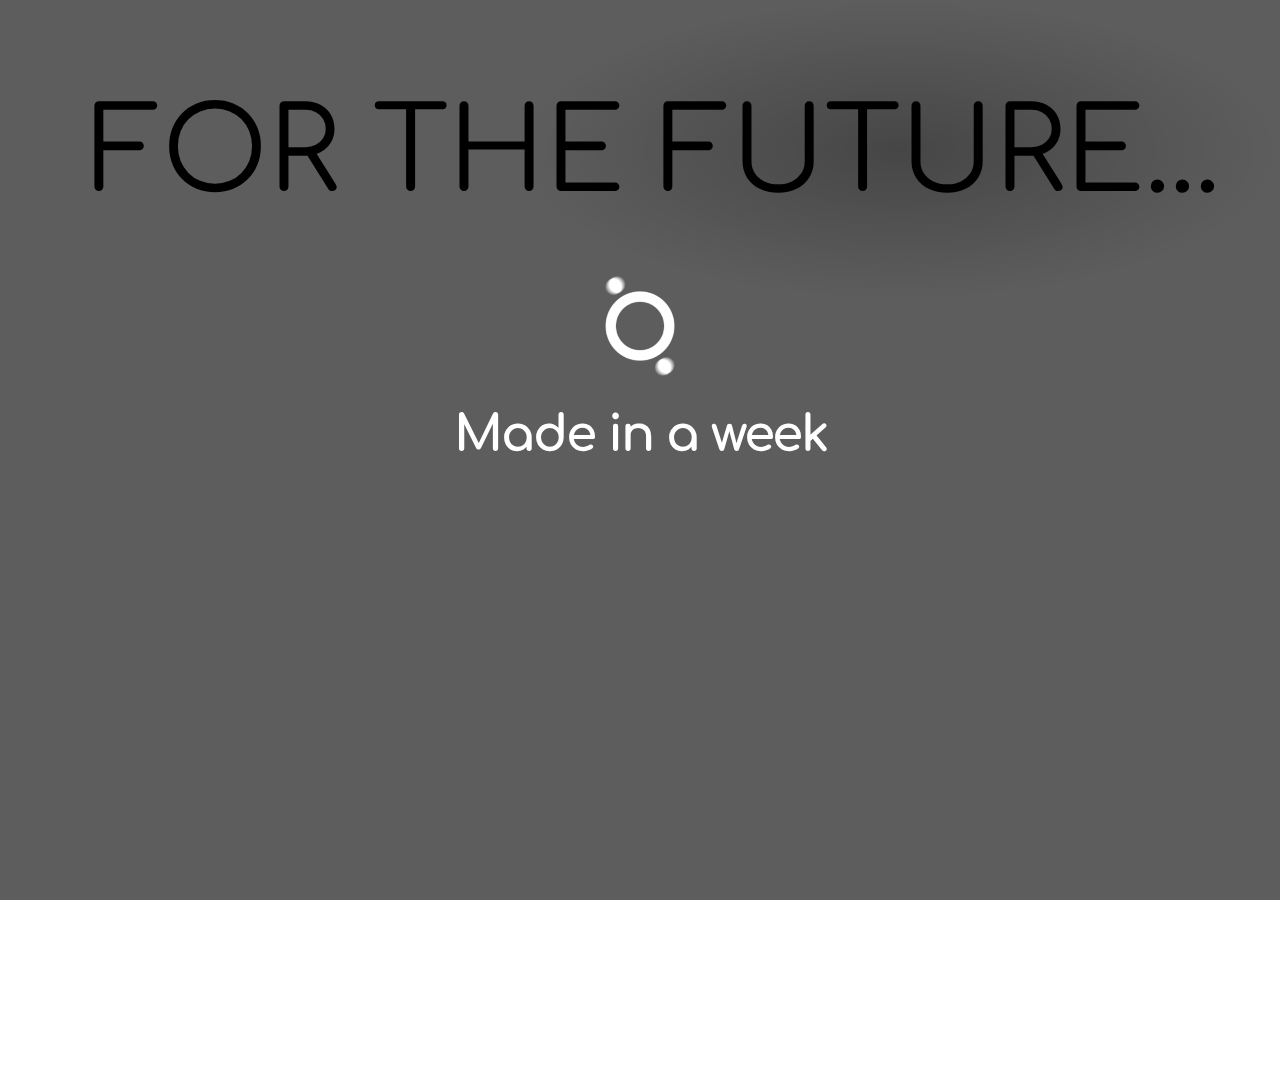
<file: Portfolio/index.html>
<!DOCTYPE html>
<html>
	<head>
		<meta charsret="utf-8">
		<title></title>
		<link rel="stylesheet" href="css/min800x600.css">
		<link rel="stylesheet" href="css/Phones.css">
		<link rel="stylesheet" href="css/min1280x720.css">
		<link href="https://fonts.googleapis.com/css?family=Comfortaa" rel="stylesheet">
		<link rel="shortcut icon" href="img/ico.png" type="image/png">
		<script src="https://code.jquery.com/jquery-1.10.2.js"></script>
  		<script>
			$(function() {
				$(".header_h1_2").delay(1900).fadeTo( "slow", 1 );
			});

			$(window).scroll(function(){
				if($(window).scrollTop()>70){
					$(".sidebar_1").delay(50).fadeTo( "slow", 1 );
				}
			});
					
			$(window).scroll(function(){
				if($(window).scrollTop()>90){
					$(".sidebar_1-p1").delay(350).fadeTo( "slow", 1 );
				}
			});
				
			$(window).scroll(function(){
				if($(window).scrollTop()>900){
						$(".sidebar_1-p2").delay(400).fadeTo( "slow", 1 );
				}
			});
				
			$(window).scroll(function(){
				if($(window).scrollTop()>900){
						$(".sidebar_1-p3").delay(450).fadeTo( "slow", 1 );
				}
			});
				
			$(window).scroll(function(){
				if($(window).scrollTop()>900){
						$(".sidebar_1-ul_1").delay(500).fadeTo( "slow", 1 );
				}
			});
				
			$(window).scroll(function(){
				if($(window).scrollTop()>900){
						$(".sidebar_1-img_1").delay(550).fadeTo( "slow", 1 );
				}
			});
				
			$(window).scroll(function(){
				if($(window).scrollTop()>900){
						$(".sidebar_1-a_1").delay(600).fadeTo( "slow", 1 );
				}
			});
			
			<!-- next sidebar -->
			
			$(window).scroll(function(){
				if($(window).scrollTop()>980){
					$(".sidebar_2").delay(50).fadeTo( "slow", 1 );
				}
			});
			
			$(window).scroll(function(){
				if($(window).scrollTop()>1900){
						$(".sidebar_2-p1").delay(350).fadeTo( "slow", 1 );
				}
			});
			
			$(window).scroll(function(){
				if($(window).scrollTop()>1900){
						$(".sidebar_2-p2").delay(450).fadeTo( "slow", 1 );
				}
			});
			
			$(window).scroll(function(){
				if($(window).scrollTop()>1900){
						$(".sidebar_2-obj_1").delay(550).fadeTo( "slow", 1 );
						$(".sidebar_2-obj_2").delay(650).fadeTo( "slow", 1 );
						$(".sidebar_2-obj_3").delay(750).fadeTo( "slow", 1 );
				}
			});
			
			$(window).scroll(function(){
				if($(window).scrollTop()>1900){
						$(".sidebar_2-p3").delay(850).fadeTo( "slow", 1 );
				}
			});
			
			$(window).scroll(function(){
				if($(window).scrollTop()>1900){
						$(".sidebar_2-obj_4").delay(1000).fadeTo( "slow", 1 );
				}
			});
			
			<!-- next sidebar -->
			
			$(window).scroll(function(){
				if($(window).scrollTop()>1900){
					$(".sidebar_3").delay(50).fadeTo( "slow", 1 );
				}
			});
			
			$(window).scroll(function(){
				if($(window).scrollTop()>2900){
						$(".sidebar_3-p1").delay(350).fadeTo( "slow", 1 );
				}
			});
			
			$(window).scroll(function(){
				if($(window).scrollTop()>2900){
						$(".sidebar_3-p2").delay(450).fadeTo( "slow", 1 );
				}
			});
			
			$(window).scroll(function(){
				if($(window).scrollTop()>2900){
						$(".sidebar_3-obj_1").delay(550).fadeTo( "slow", 1 );
						$(".sidebar_3-obj_2").delay(650).fadeTo( "slow", 1 );
						$(".sidebar_3-obj_3").delay(750).fadeTo( "slow", 1 );
				}
			});
			
			$(window).scroll(function(){
				if($(window).scrollTop()>2900){
						$(".sidebar_3-p3").delay(850).fadeTo( "slow", 1 );
				}
			});
			
			$(window).scroll(function(){
				if($(window).scrollTop()>2900){
						$(".sidebar_3-obj_4").delay(1000).fadeTo( "slow", 1 );
				}
			});
			
			<!-- next is footer -->
			
			$(window).scroll(function(){
				if($(window).scrollTop()>2970){
					$(".footer").delay(50).fadeTo( "slow", 1 );
				}
			});
		</script>
	</head>
	<body>
		<div class="box">
			<header class="header">
				<p><span class="header_h1_1">FOR THE FUTURE...</span></p>
				<p class="header_h1_2">...BUT YOU HAVE
											<br>TO WRITE THE
											<br>FUTURE YOURSELF</p>
			</header>
			<aside class="sidebar_1">
				<p class="sidebar_1-p1">So many people want quick success, but successful people don't get it in a day</p>
				<img src="img/project1.jpg" class="sidebar_1-img_1" align="right">
				<br>
				<br>
				<p class="sidebar_1-p2">Who I am?</p>
				<br>
				<br>
				<br>
				<p class="sidebar_1-p3">My name is Alexandr, and I Full Stack Developer</p>
				<p class="sidebar_1-p3">I can:</p>
				<br>
				<br>
				<br>
				<ul class="sidebar_1-ul_1">
					<li>Create websites using HTML data format and Styles for him</li>
					<li>Create websites with Back-End FrameWork Django</li>
					<li>Create websites with Front-End FrameWork jQuery</li>
				</ul>
				<br>
				<br>
				<br>
				<p class="sidebar_1-p3">What I want to improve:</p>
				<br>
				<br>
				<br>
				<ul class="sidebar_1-ul_1">
					<li>Teamwork</li>
					<li>Knowledge of Django and jQuery</li>
					<li>HTML data format and his Styles</li>
					<li>Databases knowledge</li>
					<li>Knowledge JSON and XML data formats</li>
					<li>Spoken English</li>
				</ul>
				<br>
				<br>
				<br>
				<br>
				<br>
				<a href="html/my_bio.html" class="sidebar_1-a_1">Learn more</a>
			</aside>
			<aside class="sidebar_2">
				<p class="sidebar_2-p1">Will you work hard every day to fulfill your dream?</p>
				<p class="sidebar_2-p2">What I use for create websites?</p>
				
				<div class="sidebar_2-obj_1">HTML5/CSS3</div>
				<div class="sidebar_2-obj_2">PYTHON</div>
				<div class="sidebar_2-obj_3">JAVASCRIPT</div>
				
				<p class="sidebar_2-p3">I try to use the latest technologies to build websites</p>
				<p class="sidebar_2-p3">You can find more about my web projects</p>
				<div class="sidebar_2-obj_4"><a href="html/web.html" class="sidebar_2-a_1">Here</a></div>
			</aside>
			<aside class="sidebar_3">
				<p class="sidebar_3-p1">365 days = 365 opportunities</p>
				<p class="sidebar_3-p2">What I can use for create desktop programs?</p>
				
				<div class="sidebar_3-obj_1">PYTHON</div>
				<div class="sidebar_3-obj_2">C++</div>
				<div class="sidebar_3-obj_3">C</div>
				
				<p class="sidebar_3-p3">I use C/C++ to create fast programs, and Python to create GUI programs</p>
				<p class="sidebar_3-p3">You can find more about my desktop programs</p>
				<div class="sidebar_3-obj_4"><a href="html/de.html" class="sidebar_3-a_1">Here</a></div>
			</aside>
			<footer class="footer">
				<p class="footer-p1">You can find me here</p>
				<div class="footer-obj_1">
					<p>Mail: xenkai123456789@gmail.com</p>
					<br>
					<p>Telegram: AlexIsHereE</p>
					<br>
					<p>Viber: +380 99 243 4263</p>
				</div>
				<div class="footer-obj_2">
					<p>Phone: +48 574 001 484</p>
					<br>
					<p>Discord: Alex is here#3859</p>
					<br>
					<p>Instagram: david__tr.lt.scd</p>
				</div>
			</footer>
		</div>
		<script type="text/javascript" src="https://ajax.googleapis.com/ajax/libs/jquery/1.10.1/jquery.min.js"></script>
		<div id="p_prldr">
			<div class="contpree block_of_the_load">
				<span class="svg_anm"></span>
				<br>
				<img class="contpre" src="img/zagruzka.gif">
				<br>
				<h1 class="load_h1">Made in a week</h1>
				<br>
				<small></small>
			</div>
		</div>
		<script type="text/javascript">
			$(window).on('load', function(){
				var $preloader = $('#p_prldr'),
				$svg_anm   = $preloader.find('.svg_anm');
				$svg_anm.fadeOut();
				$preloader.delay(500).fadeOut('slow');
			});
		</script>
	</body>
</html>
</file>
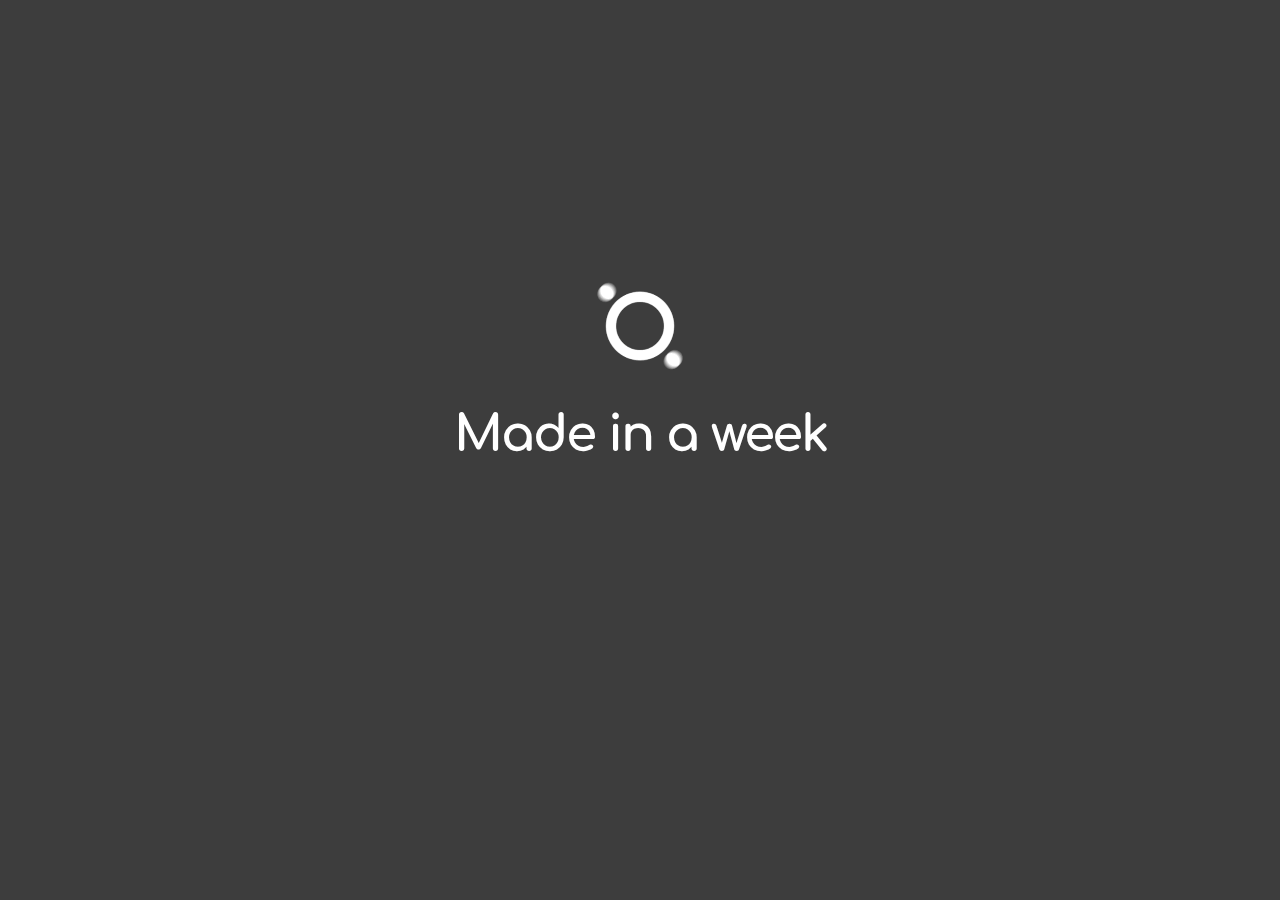
<file: Portfolio/html/de.html>
<!DOCTYPE html>
<html>
	<head>
		<link rel="stylesheet" href="../css_web/style.css">
		<title></title>
		<meta charset="utf-8">
		<link href="https://fonts.googleapis.com/css?family=Comfortaa" rel="stylesheet">
		<script src="https://code.jquery.com/jquery-1.10.2.js"></script>
		<script>
			$(function() {
				$(".content_1").delay(1500).fadeTo( "slow", 1 );
			});
		</script>
	</head>
	<body>
		<div class="box">
			<article class="content_1">Now I have nothing to show, sorry :D</article>
		</div>
		<script type="text/javascript" src="https://ajax.googleapis.com/ajax/libs/jquery/1.10.1/jquery.min.js"></script>
		<div id="p_prldr">
			<div class="contpree block_of_the_load">
				<span class="svg_anm"></span>
				<br>
				<img class="contpre" src="../img/zagruzka.gif">
				<br>
				<h1 class="load_h1">Made in a week</h1>
				<br>
				<small></small>
			</div>
		</div>
		<script type="text/javascript">
			$(window).on('load', function(){
				var $preloader = $('#p_prldr'),
				$svg_anm   = $preloader.find('.svg_anm');
				$svg_anm.fadeOut();
				$preloader.delay(500).fadeOut('slow');
			});
		</script>
	</body>
</html>
</file>
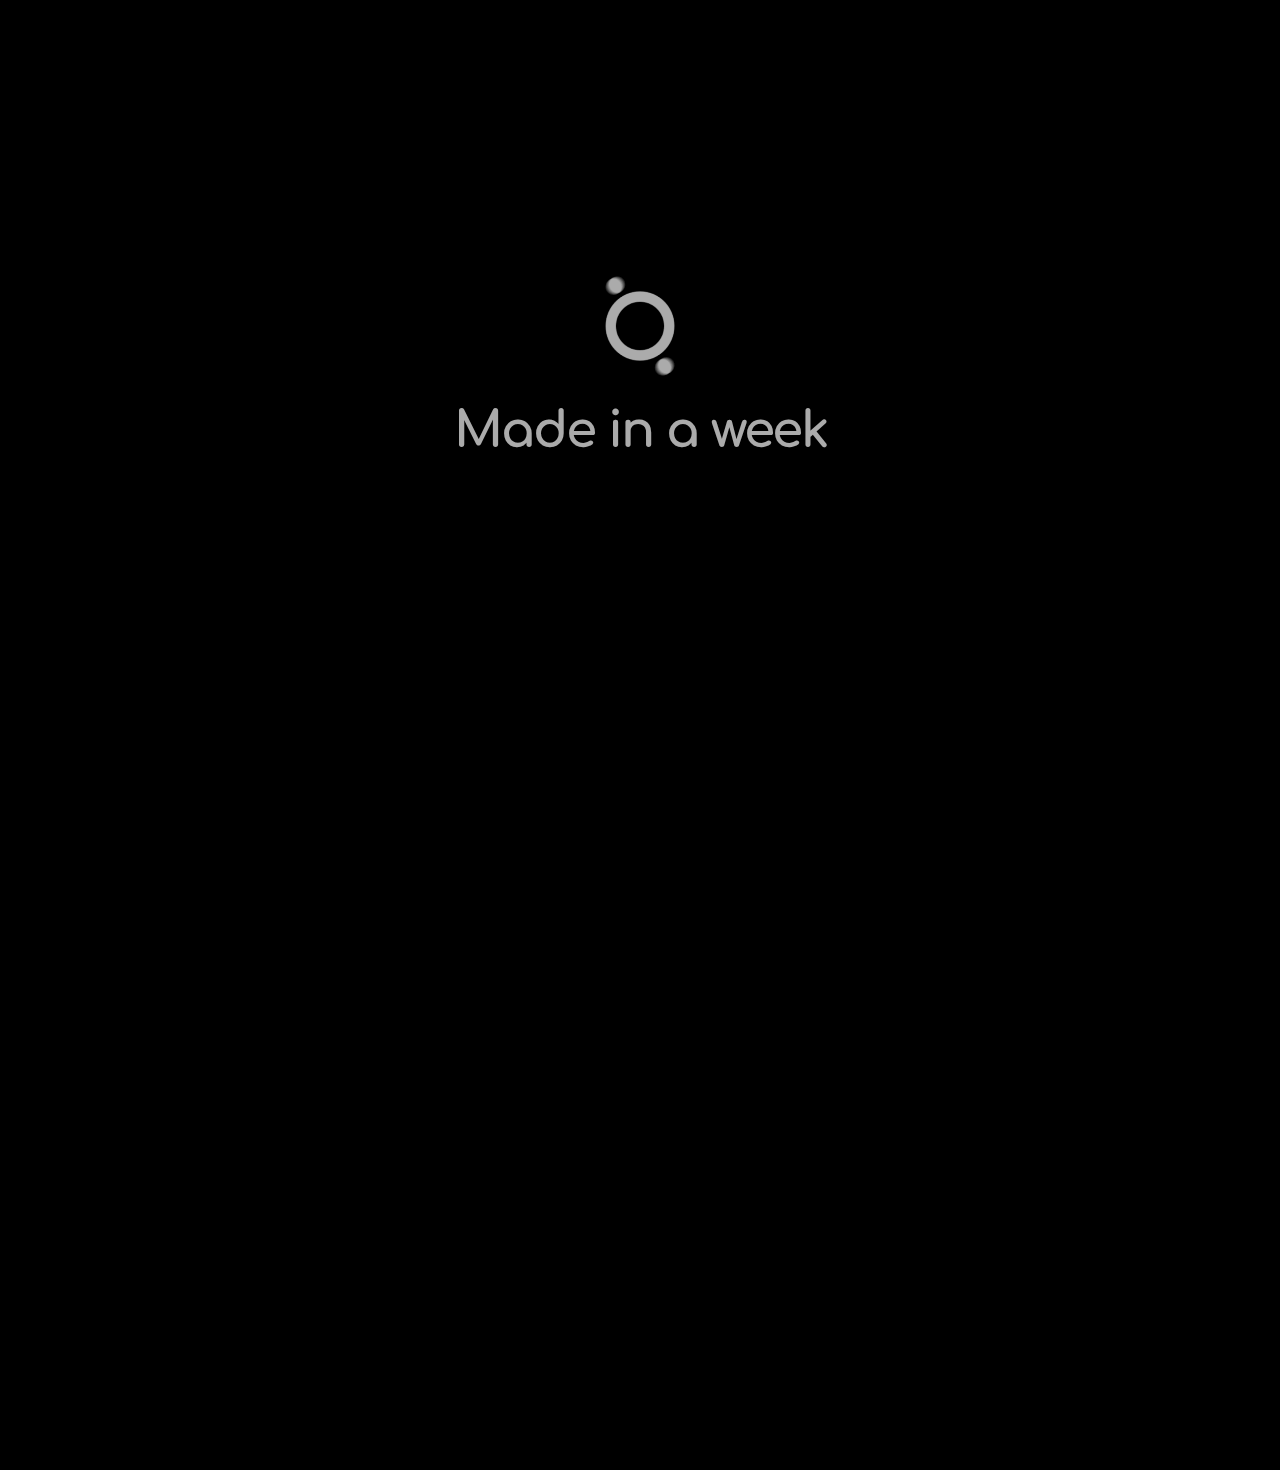
<file: Portfolio/html/my_bio.html>
<!DOCTYPE hml>
<html>
	<head>
		<link rel="stylesheet" href="../css_bio/style.css">
		<meta charset="utf-8">
		<title>NewO</title>
		<link href="https://fonts.googleapis.com/css?family=Comfortaa" rel="stylesheet">
		<script src="https://code.jquery.com/jquery-1.10.2.js"></script>
		<script>
			$(function() {
				$(".content_1").delay(1700).fadeTo( "slow", 1 );
			});
			
			$(function() {
				$(".content_2").delay(1800).fadeTo( "slow", 1 );
			});
			
			$(function() {
				$(".content_3").delay(1900).fadeTo( "slow", 1 );
			});
			
			$(function() {
				$(".footer").delay(1900).fadeTo( "slow", 1 );
			});
		</script>
	</head>
	<body>
		<div class="box">
			<article class="content_1">My name is Alexandr, 17 years old. I live at Wroclaw and study IT at University of Business in Wroclaw.
										I want to study and work as a web developer, and I think I manage.</article>
			<article class="content_2"></article>
			<article class="content_3">From 2008 to 2017 I went to school, I did not gain any useful skills, and believing that college will give me the necessary knowledge, 
													I graduated 2 years and realized that this is not the place that will give the necessary knowledge for my specialty and I began to look at options for self-development and change of place of study. 
													After a while I decided to move to Wroclaw, Poland to study at a university.
													At the moment I am successfully studying at the Polish University and independently study the technologies for creating web pages.
													<br>
													<br>
													<br>
													In 2016, I became acquainted with C++ programming language, and from 2018, as a compulsory programming language in my college, was C. At this time, I studied the type of HTML data. After entering university and up to this point I changed 2 programming languages. From C++ I switched to Ruby, I wanted to learn On Rails, but later switched to Python and its FrameWork Django. I am currently building web pages as Full Stack Developer using JS with jQuery and Python with Django.
													</article>
			
			<footer class="footer">
				<p class="footer-p1">You can find me here</p>
				<div class="footer-obj_1">
					<p>Mail: xenkai123456789@gmail.com</p>
					<br>
					<p>Telegram: AlexIsHereE</p>
					<br>
					<p>Viber: +380 99 243 4263</p>
				</div>
				<div class="footer-obj_2">
					<p>Phone: +48 574 001 484</p>
					<br>
					<p>Discord: Alex is here#3859</p>
					<br>
					<p>Instagram: david__tr.lt.scd</p>
				</div>
			</footer>
		</div>
		
		<script type="text/javascript" src="https://ajax.googleapis.com/ajax/libs/jquery/1.10.1/jquery.min.js"></script>
		<div id="p_prldr">
			<div class="contpree block_of_the_load">
				<span class="svg_anm"></span>
				<br>
				<img class="contpre" src="../img/zagruzka.gif">
				<br>
				<h1 class="load_h1">Made in a week</h1>
				<br>
				<small></small>
			</div>
		</div>
		<script type="text/javascript">
			$(window).on('load', function(){
				var $preloader = $('#p_prldr'),
				$svg_anm   = $preloader.find('.svg_anm');
				$svg_anm.fadeOut();
				$preloader.delay(500).fadeOut('slow');
			});
		</script>
	</body>
</html>
</file>
<file: Portfolio/css/min800x600.css>
@media (min-device-width:800px) and (min-device-height:600px) and (max-device-width:1000px) and (max-device-height:719px){

*{
	margin:0;
	padding:0;
}

body{
	width:100%;
	font-family: 'Comfortaa', cursive;

	background-color:silver;
}

/* HEADER AND HEADER_NAVIGATION BAR */


.header{
	width:100%;
	height:1300px;
	background-repeat:no-repeat;
	padding-top:20px;
	background: radial-gradient(closest-side at 500px 300px, silver, white);
	box-shadow: 2px 4px 20px rgba(0,0,0,0.6);
}

.header_h1_1{
	width:40%;
	height:450px;
	color:black;
	font-size:135px;
	padding-top:10px;
	padding-left:5%;
	margin-top:100px;
	margin-left:10%;
	margin-right:50%;
}

.header_h1_2{
	width:75%;
	height:640px;
	color:black;
	font-size:100px;
	padding-top:10px;
	padding-left:5%;
	margin-top:60px;
	margin-left:15%;
	margin-right:5%;
}

.header_img{
	margin-left:55%;
	margin-top:-250px;
}

.header_img_self{
	width:75%;
	height:400px;
}


/* ASIDE */

.sidebar_2, .sidebar_4{
	width:100%;
	min-height:700px;
	background-color:white;
	background-repeat:no-repeat;
	color:black;
}

.sidebar_1, .sidebar_3{
	width:100%;
	min-height:700px;
	background-color:black;
	background-repeat:no-repeat;
	color:white;
}

.sidebar_1-p1{
	font-size:20px;
	text-align:center;
}

/* FOOTER */

.footer{
	width:100%;
	height:300px;
	text-align:center;
	padding-top:5px;
	background-color:black;
	color:white;
}

.footer_p{
	font-size:35px;
}

/* TRANSITION */


#p_prldr{
	width:100%;
	height:100%;
	position: fixed;
	left: 0;
	top: 0;
	right:0;
	bottom:0;
	background: black;
	transition:all 200ms linear;}
 
.contpre small{font-size:25px;
	transition:all 200ms linear;}
	
.contpre{
	width: 40%;
	height: auto;
	float:center;
	margin-left:30%;
	margin-right:30%;
}
 
.contpre{
	position: absolute;
	top: 20%;
	color:#fff;
	letter-spacing:-2px;
	transition:all 200ms linear;}






}
</file>
<file: Portfolio/css/Phones.css>
@media (min-device-width:320px) and (min-device-height:480px) and (max-device-width:420px) and (max-device-height:900px){ 

*{
	margin:0;
	padding:0;
}

body{
	width:100%;
	font-family: 'Comfortaa', cursive;

	background-color:silver;
}

/* HEADER AND HEADER_NAVIGATION BAR */

@media (min-device-width:320px) and (min-device-height:480px) and (max-device-width:375px) and (max-device-height:811px){
	.header{
		width:100%;
		min-height:2000px;
		background: radial-gradient(closest-side at 500px 350px, silver, white);
		background-repeat:no-repeat;
		padding-top:50px;
		box-shadow: 2px 4px 20px rgba(0,0,0,0.6);
	}
}

@media (min-device-width:375px) and (min-device-height:812px){
	.header{
		width:100%;
		min-height:2200px;
		background: radial-gradient(closest-side at 500px 350px, silver, white);
		background-repeat:no-repeat;
		padding-top:50px;
		box-shadow: 2px 4px 20px rgba(0,0,0,0.6);
	}
}


.header_h1_1{
	width:40%;
	height:450px;
	color:black;
	font-size:175px;
	padding-top:10px;
	padding-left:5%;
	margin-top:100px;
	margin-left:10%;
	margin-right:10%;
}

.header_h1_2{
	width:70%;
	height:640px;
	color:black;
	font-size:120px;
	padding-top:10px;
	padding-left:5%;
	margin-top:350px;
	margin-left:12%;
	margin-right:5%;
	opacity:0;
}

.header_img{
	margin-left:55%;
	margin-top:-250px;
}

.header_img_self{
	width:75%;
	height:400px;
}


/* ASIDE */

.sidebar_2{
	width:100%;
	min-height:1600px;
	background-color:white;
	background-repeat:no-repeat;
	color:black;
	display:none;
}

.sidebar_1, .sidebar_3{
	width:100%;
	min-height:1600px;
	background-color:black;
	background-repeat:no-repeat;
	color:white;
	box-shadow: 2px 4px 20px rgba(0,0,0,0.6);
	display:none;
}

.sidebar_1-p1{
	font-size:10px;
	text-align:center;
	opacity:0;
}

.sidebar_1-img_1{
	width:80%;
	height:550px;
	margin-right:10%;
	margin-left:10%;
	margin-top:150px;
	padding-bottom:10px;
	opacity:0;
}

.sidebar_1-p2{
	font-size:35px;
	margin-left:5%;
	margin-top:50px;
	text-align:center;
	opacity:0;
}

.sidebar_1-p3{
	font-size:25px;
	margin-left:5%;
	text-align:center;
	opacity:0;
}

.sidebar_1-ul_1{
	font-size:28px;
	margin-left:10%;
	opacity:0;
}

.sidebar_1-a_1{
	text-decoration:none;
	color:white;
	margin-left:34%;
	font-size:45px;
	transition:all 300ms linear;
	opacity:0;
}

.sidebar_1-a_1:hover{
	text-decoration:none;
	color:aqua;
	margin-left:35%;
	font-size:45px;
	transition:all 300ms linear;
}

.sidebar_2-p1{
	font-size:10px;
	text-align:center;
	opacity:0;
}

.sidebar_2-p2{
	font-size:35px;
	margin-top:150px;
	text-align:center;
	opacity:0;
}

.sidebar_2-obj_1{
	width:30%;
	height:65px;
	margin-top:150px;
	margin-left:3%;
	background-color:black;
	box-shadow: 2px 4px 20px rgba(0,0,0,0.6);
	transition:all 300ms linear;
	color:white;
	font-size:25px;
	text-align:center;
	padding-top:35px;
	opacity:0;
}

.sidebar_2-obj_1:hover{
	width:30%;
	height:65px;
	margin-top:150px;
	margin-left:3%;
	background-color:red;
	box-shadow: 2px 4px 20px rgba(255,0,0,1);
	transition:all 300ms linear;
	color:black;
	font-size:25px;
	text-align:center;
	padding-top:35px;
}

.sidebar_2-obj_2{
	width:30%;
	height:65px;
	margin-left:35%;
	margin-top:-100px;
	background-color:black;
	box-shadow: 2px 4px 20px rgba(0,0,0,0.6);
	transition:all 300ms linear;
	color:white;
	font-size:25px;
	text-align:center;
	padding-top:35px;
	opacity:0;
}

.sidebar_2-obj_2:hover{
	width:30%;
	height:65px;
	margin-left:35%;
	margin-top:-100px;
	background-color:lime;
	box-shadow: 2px 4px 20px rgba(0,100,0,1);
	transition:all 300ms linear;
	color:black;
	font-size:25px;
	text-align:center;
	padding-top:35px;
}

.sidebar_2-obj_3{
	width:30%;
	height:65px;
	margin-left:67%;
	margin-top:-100px;
	background-color:black;
	box-shadow: 2px 4px 20px rgba(0,0,0,0.6);
	transition:all 300ms linear;
	color:white;
	font-size:25px;
	text-align:center;
	padding-top:35px;
	opacity:0;
}

.sidebar_2-obj_3:hover{
	width:30%;
	height:65px;
	margin-left:67%;
	margin-top:-100px;
	background-color:aqua;
	box-shadow: 2px 4px 20px rgba(0,100,100,1);
	transition:all 300ms linear;
	color:black;
	font-size:25px;
	text-align:center;
	padding-top:35px;
}

.sidebar_2-p3{
	font-size:35px;
	margin-top:120px;
	text-align:center;
	opacity:0;
}


@media (min-device-width:320px) and (min-device-height:480px) and (max-device-width:375px) and (max-device-height:811px){
	.sidebar_2-obj_4{
		width:36%;
		height:45px;
		margin-left:32%;
		text-align:center;
		font-size:75px;
		margin-top:200px;
		transition:all 300ms linear;
		opacity:0;
	}
}

@media (min-device-width:375px) and (min-device-height:812px){
	.sidebar_2-obj_4{
		width:36%;
		height:45px;
		margin-left:32%;
		text-align:center;
		font-size:75px;
		margin-top:160px;
		transition:all 300ms linear;
		opacity:0;
	}
}


@media (min-device-width:320px) and (min-device-height:480px) and (max-device-width:375px) and (max-device-height:811px){
	.sidebar_2-obj_4:hover{
		width:36%;
		height:45px;
		margin-left:32%;
		text-decoration:none;
		text-align:center;
		margin-top:200px;
		color:red;
		font-size:75px;
		transition:all 300ms linear;
	}
}


@media (min-device-width:375px) and (min-device-height:812px){
	.sidebar_2-obj_4:hover{
		width:36%;
		height:45px;
		margin-left:32%;
		text-decoration:none;
		text-align:center;
		margin-top:160px;
		color:red;
		font-size:75px;
		transition:all 300ms linear;
	}
}

.sidebar_2-a_1{
		text-decoration:none;
		color:black;
		transition:all 300ms linear;
	}

.sidebar_2-a_1:hover{
	text-decoration:none;
	color:red;
	transition:all 300ms linear;
}

.sidebar_3-p1{
	font-size:10px;
	text-align:center;
	opacity:0;
}

.sidebar_3-p2{
	font-size:35px;
	margin-top:150px;
	text-align:center;
	opacity:0;
}

.sidebar_3-obj_1{
	width:30%;
	height:65px;
	margin-top:150px;
	margin-left:3%;
	background-color:white;
	box-shadow: 2px 4px 15px rgba(255,255,255,1);
	transition:all 300ms linear;
	color:black;
	font-size:25px;
	text-align:center;
	padding-top:35px;
	opacity:0;
}

.sidebar_3-obj_1:hover{
	width:30%;
	height:65px;
	margin-top:150px;
	margin-left:3%;
	background-color:yellow;
	box-shadow: 2px 4px 20px rgba(100,100,0,1);
	transition:all 300ms linear;
	color:black;
	font-size:25px;
	text-align:center;
	padding-top:35px;
}

.sidebar_3-obj_2{
	width:30%;
	height:65px;
	margin-left:35%;
	margin-top:-100px;
	background-color:white;
	box-shadow: 2px 4px 15px rgba(255,255,255,1);
	transition:all 300ms linear;
	color:black;
	font-size:25px;
	text-align:center;
	padding-top:35px;
	opacity:0;
}

.sidebar_3-obj_2:hover{
	width:30%;
	height:65px;
	margin-left:35%;
	margin-top:-100px;
	background-color:SpringGreen;
	box-shadow: 2px 4px 20px rgba(0,225,127,1);
	transition:all 300ms linear;
	color:black;
	font-size:25px;
	text-align:center;
	padding-top:35px;
}

.sidebar_3-obj_3{
	width:30%;
	height:65px;
	margin-left:67%;
	margin-top:-100px;
	background-color:white;
	box-shadow: 2px 4px 15px rgba(255,255,255,1);
	transition:all 300ms linear;
	color:black;
	font-size:25px;
	text-align:center;
	padding-top:35px;
	opacity:0;
}

.sidebar_3-obj_3:hover{
	width:30%;
	height:65px;
	margin-left:67%;
	margin-top:-100px;
	background-color:DeepSkyBlue;
	box-shadow: 2px 4px 20px rgba(0,191,225,1);
	transition:all 300ms linear;
	color:black;
	font-size:25px;
	text-align:center;
	padding-top:35px;
}

.sidebar_3-p3{
	font-size:35px;
	margin-top:120px;
	text-align:center;
	opacity:0;
}




@media (min-device-width:320px) and (min-device-height:480px) and (max-device-width:375px) and (max-device-height:811px){
	.sidebar_3-obj_4{
		width:36%;
		height:45px;
		margin-left:32%;
		text-align:center;
		font-size:75px;
		margin-top:200px;
		transition:all 300ms linear;
		opacity:0;
	}
}

@media (min-device-width:375px) and (min-device-height:812px){
	.sidebar_3-obj_4{
		width:36%;
		height:45px;
		margin-left:32%;
		text-align:center;
		font-size:75px;
		margin-top:160px;
		transition:all 300ms linear;
		opacity:0;
	}
}


@media (min-device-width:320px) and (min-device-height:480px) and (max-device-width:375px) and (max-device-height:811px){
	.sidebar_3-obj_4:hover{
		width:36%;
		height:45px;
		margin-left:32%;
		text-decoration:none;
		text-align:center;
		margin-top:200px;
		color:red;
		font-size:45px;
		transition:all 300ms linear;
	}
}


@media (min-device-width:375px) and (min-device-height:812px){
	.sidebar_3-obj_4:hover{
		width:36%;
		height:45px;
		margin-left:32%;
		text-decoration:none;
		text-align:center;
		margin-top:160px;
		color:red;
		font-size:45px;
		transition:all 300ms linear;
	}
}

.sidebar_3-a_1{
	text-decoration:none;
	color:white;
	transition:all 300ms linear;
}

.sidebar_3-a_1:hover{
	text-decoration:none;
	color:gold;
	transition:all 300ms linear;
}

/* FOOTER */

.footer{
	width:100%;
	height:230px;
	background-color:white;
	padding-top:10px;
	color:black;
	display:none;
}

.footer-p1{
	font-size:35px;
	text-align:center;
}

.footer-obj_1{
	width:50%;
	height:177px;
	float:left;
	font-size:27px;
	text-align:center;
	padding-top:15px;
}

.footer-obj_2{
	width:50%;
	height:177px;
	float:right;
	font-size:27px;
	text-align:center;
	padding-top:15px;
}

/* TRANSITION */


#p_prldr{
	width:100%;
	height:100%;
	position: fixed;
	left: 0;
	top: 0;
	right:0;
	bottom:0;
	background: black;
	transition:all 200ms linear;}
 
.contpre small{font-size:25px;
	transition:all 200ms linear;}
	
.contpre{
	width: 40%;
	height: auto;
	float:center;
	margin-left:30%;
	margin-right:30%;
}
 
.contpre{
	position: absolute;
	top: 20%;
	color:#fff;
	letter-spacing:-2px;
	transition:all 200ms linear;}
	
	
	
	
}
</file>
<file: Portfolio/css/min1280x720.css>
@media (min-device-width:1000px) and (min-device-height:720px){

*{
	margin:0;
	padding:0;
}

body{
	width:100%;
	font-family: 'Comfortaa', cursive;

	background-color:silver;
}

/* HEADER AND HEADER_NAVIGATION BAR */


.header{
	width:100%;
	min-height:1050px;
	background-repeat:no-repeat;
	padding-top:20px;
	background: radial-gradient(closest-side at 900px 150px, silver, white);
	box-shadow: 2px 4px 20px rgba(0,0,0,0.6);
}

.header_h1_1{
	color:black;
	font-size:115px;
	padding-top:10px;
	padding-left:5%;
	margin-top:60px;
	margin-left:2%;
	margin-bottom:100px;
	float:left;
}

.header_h1_2{
	color:black;
	font-size:80px;
	padding-top:50px;
	padding-left:5%;
	margin-top:300px;
	margin-bottom:-100px;
	margin-left:32%;
	opacity:0;
}

.header_img{
	margin-left:55%;
	margin-top:-250px;
}

.header_img_self{
	width:75%;
	height:400px;
}


/* ASIDE */

.sidebar_2{
	width:100%;
	min-height:1000px;
	background-color:white;
	background-repeat:no-repeat;
	color:black;
	display:none;
}

.sidebar_1, .sidebar_3{
	width:100%;
	min-height:1000px;
	background-color:black;
	background-repeat:no-repeat;
	color:white;
	box-shadow: 2px 4px 20px rgba(0,0,0,0.6);
	display:none;
}

.sidebar_1-p1{
	font-size:20px;
	text-align:center;
	opacity:0;
}

@media (min-device-width:1024px) and (min-device-height:720px) and (max-device-width:1366px) and (max-device-height:800px){
	.sidebar_1-img_1{
		width:37%;
		height:350px;
		margin-right:5%;
		margin-top:150px;
		padding-left:10px;
		padding-bottom:10px;
		opacity:0;
		float:right;
	}
}

@media (min-device-width:1367px) and (min-device-height:801px){
	.sidebar_1-img_1{
		width:37%;
		height:450px;
		margin-right:5%;
		margin-top:150px;
		padding-left:10px;
		padding-bottom:10px;
		opacity:0;
	}
}

.sidebar_1-p2{
	font-size:35px;
	margin-left:5%;
	margin-top:50px;
	margin-right:45%;
	text-align:center;
	opacity:0;
}

.sidebar_1-p3{
	font-size:25px;
	margin-left:5%;
	margin-right:45%;
	text-align:center;
	opacity:0;
}

.sidebar_1-ul_1{
	font-size:28px;
	margin-left:10%;
	opacity:0;
}

.sidebar_1-a_1{
	text-decoration:none;
	color:white;
	margin-left:10%;
	font-size:45px;
	transition:all 300ms linear;
	opacity:0;
}

.sidebar_1-a_1:hover{
	text-decoration:none;
	color:aqua;
	margin-left:10%;
	font-size:45px;
	transition:all 300ms linear;
}

.sidebar_2-p1{
	font-size:20px;
	text-align:center;
	opacity:0;
}

.sidebar_2-p2{
	font-size:35px;
	margin-top:150px;
	text-align:center;
	opacity:0;
}

.sidebar_2-obj_1{
	width:16%;
	height:65px;
	margin-top:150px;
	margin-left:24%;
	background-color:black;
	box-shadow: 2px 4px 20px rgba(0,0,0,0.6);
	transition:all 300ms linear;
	color:white;
	font-size:25px;
	text-align:center;
	padding-top:35px;
	opacity:0;
}

.sidebar_2-obj_1:hover{
	width:16%;
	height:65px;
	margin-top:150px;
	margin-left:24%;
	background-color:red;
	box-shadow: 2px 4px 20px rgba(255,0,0,1);
	transition:all 300ms linear;
	color:black;
	font-size:25px;
	text-align:center;
	padding-top:35px;
}

.sidebar_2-obj_2{
	width:16%;
	height:65px;
	margin-left:42%;
	margin-top:-100px;
	background-color:black;
	box-shadow: 2px 4px 20px rgba(0,0,0,0.6);
	transition:all 300ms linear;
	color:white;
	font-size:25px;
	text-align:center;
	padding-top:35px;
	opacity:0;
}

.sidebar_2-obj_2:hover{
	width:16%;
	height:65px;
	margin-left:42%;
	margin-top:-100px;
	background-color:lime;
	box-shadow: 2px 4px 20px rgba(0,100,0,1);
	transition:all 300ms linear;
	color:black;
	font-size:25px;
	text-align:center;
	padding-top:35px;
}

.sidebar_2-obj_3{
	width:16%;
	height:65px;
	margin-left:60%;
	margin-top:-100px;
	background-color:black;
	box-shadow: 2px 4px 20px rgba(0,0,0,0.6);
	transition:all 300ms linear;
	color:white;
	font-size:25px;
	text-align:center;
	padding-top:35px;
	opacity:0;
}

.sidebar_2-obj_3:hover{
	width:16%;
	height:65px;
	margin-left:60%;
	margin-top:-100px;
	background-color:aqua;
	box-shadow: 2px 4px 20px rgba(0,100,100,1);
	transition:all 300ms linear;
	color:black;
	font-size:25px;
	text-align:center;
	padding-top:35px;
}

.sidebar_2-p3{
	font-size:35px;
	margin-top:100px;
	text-align:center;
	opacity:0;
}

.sidebar_2-obj_4{
	width:36%;
	height:45px;
	margin-left:32%;
	text-align:center;
	font-size:45px;
	margin-top:50px;
	transition:all 300ms linear;
	opacity:0;
}

.sidebar_2-obj_4:hover{
	width:36%;
	height:45px;
	margin-left:32%;
	text-decoration:none;
	text-align:center;
	margin-top:50px;
	color:red;
	font-size:45px;
	transition:all 300ms linear;
}

.sidebar_2-a_1{
	text-decoration:none;
	color:black;
	transition:all 300ms linear;
}

.sidebar_2-a_1:hover{
	text-decoration:none;
	color:red;
	transition:all 300ms linear;
}

.sidebar_3-p1{
	font-size:20px;
	text-align:center;
	opacity:0;
}

.sidebar_3-p2{
	font-size:35px;
	margin-top:150px;
	text-align:center;
	opacity:0;
}

.sidebar_3-obj_1{
	width:16%;
	height:65px;
	margin-top:150px;
	margin-left:24%;
	background-color:white;
	box-shadow: 2px 4px 15px rgba(255,255,255,1);
	transition:all 300ms linear;
	color:black;
	font-size:25px;
	text-align:center;
	padding-top:35px;
	opacity:0;
}

.sidebar_3-obj_1:hover{
	width:16%;
	height:65px;
	margin-top:150px;
	margin-left:24%;
	background-color:yellow;
	box-shadow: 2px 4px 20px rgba(100,100,0,1);
	transition:all 300ms linear;
	color:black;
	font-size:25px;
	text-align:center;
	padding-top:35px;
}

.sidebar_3-obj_2{
	width:16%;
	height:65px;
	margin-left:42%;
	margin-top:-100px;
	background-color:white;
	box-shadow: 2px 4px 15px rgba(255,255,255,1);
	transition:all 300ms linear;
	color:black;
	font-size:25px;
	text-align:center;
	padding-top:35px;
	opacity:0;
}

.sidebar_3-obj_2:hover{
	width:16%;
	height:65px;
	margin-left:42%;
	margin-top:-100px;
	background-color:SpringGreen;
	box-shadow: 2px 4px 20px rgba(0,225,127,1);
	transition:all 300ms linear;
	color:black;
	font-size:25px;
	text-align:center;
	padding-top:35px;
}

.sidebar_3-obj_3{
	width:16%;
	height:65px;
	margin-left:60%;
	margin-top:-100px;
	background-color:white;
	box-shadow: 2px 4px 15px rgba(255,255,255,1);
	transition:all 300ms linear;
	color:black;
	font-size:25px;
	text-align:center;
	padding-top:35px;
	opacity:0;
}

.sidebar_3-obj_3:hover{
	width:16%;
	height:65px;
	margin-left:60%;
	margin-top:-100px;
	background-color:DeepSkyBlue;
	box-shadow: 2px 4px 20px rgba(0,191,225,1);
	transition:all 300ms linear;
	color:black;
	font-size:25px;
	text-align:center;
	padding-top:35px;
}

.sidebar_3-p3{
	font-size:35px;
	margin-top:100px;
	text-align:center;
	opacity:0;
}

.sidebar_3-obj_4{
	width:36%;
	height:45px;
	margin-left:32%;
	text-align:center;
	font-size:45px;
	margin-top:50px;
	transition:all 300ms linear;
	opacity:0;
}

.sidebar_3-obj_4:hover{
	width:36%;
	height:45px;
	margin-left:32%;
	text-decoration:none;
	text-align:center;
	margin-top:50px;
	color:red;
	font-size:45px;
	transition:all 300ms linear;
}

.sidebar_3-a_1{
	text-decoration:none;
	color:white;
	transition:all 300ms linear;
}

.sidebar_3-a_1:hover{
	text-decoration:none;
	color:gold;
	transition:all 300ms linear;
}

/* FOOTER */

.footer{
	width:100%;
	height:180px;
	background-color:white;
	padding-top:10px;
	color:black;
	display:none;
}

.footer-p1{
	font-size:25px;
	text-align:center;
}

.footer-obj_1{
	width:50%;
	height:137px;
	float:left;
	font-size:22px;
	text-align:center;
	padding-top:15px;
}

.footer-obj_2{
	width:50%;
	height:137px;
	float:right;
	font-size:22px;
	text-align:center;
	padding-top:15px;
}

/* TRANSITION */


#p_prldr{
	width:100%;
	height:100%;
	position: fixed;
	left: 0;
	top: 0;
	right:0;
	bottom:0;
	background: black;
	transition:all 200ms linear;
}
 
.contpre small{font-size:25px;
	transition:all 200ms linear;
}
	
.contpre{
	width: 40%;
	height: auto;
	float:center;
	margin-left:30%;
	margin-right:30%;
	margin-top: 10%;
}
 
.contpree{
	width: 40%;
	height: auto;
	position: absolute;
	top: 20%;
	color:#fff;
	letter-spacing:-2px;
	transition:all 200ms linear;
	margin-left:30%;
}

.block_of_the_load{
	text-align:center;
}

.load_h1{
	color:white;
	font-size:50px;
}




}
</file>
<file: Portfolio/css_web/style.css>
*{
	margin:0;
	padding:0;
}

body{
	font-family: 'Comfortaa', cursive;
}

.box{
	width:100%;
	background-color:white;
}


.content_1{
	width:60%;
	height:200px;
	margin-top:200px;
	margin-left:20%;
	background-color:black;
	text-align:center;
	padding-top:150px;
	font-size:30px;
	color:white;
	box-shadow: 2px 4px 20px rgba(0,0,0,1);
	opacity:0;
}


/* TRANSITION */


#p_prldr{
	width:100%;
	height:100%;
	position: fixed;
	left: 0;
	top: 0;
	right:0;
	bottom:0;
	background: black;
	transition:all 200ms linear;
}
 
.contpre small{font-size:25px;
	transition:all 200ms linear;
}
	
.contpre{
	width: 40%;
	height: auto;
	float:center;
	margin-left:30%;
	margin-right:30%;
	margin-top: 10%;
}
 
.contpree{
	width: 40%;
	height: auto;
	position: absolute;
	top: 20%;
	color:#fff;
	letter-spacing:-2px;
	transition:all 200ms linear;
	margin-left:30%;
}

.block_of_the_load{
	text-align:center;
}

.load_h1{
	color:white;
	font-size:50px;
}
</file>
<file: Portfolio/css_bio/style.css>
*{
	margin:0;
	padding:0;
}

body{
	font-family: 'Comfortaa', cursive;
	background-color:black;
}

.box{
	width:100%;	
}

.content_1{
	width:46%;
	min-height:140px;
	background-color:white;
	box-shadow: 2px 4px 20px rgba(255,255,255,1);
	margin-top:200px;
	margin-left:8%;
	float:left;
	opacity:0;
	
	font-size:1.7em;
	color:black;
	padding-left:2%;
	padding-right:2%;
	padding-top:62px;
	padding-bottom:60px;
	word-spacing:10px;
}

.content_2{
	width:30%;
	height:280px;
	background-image:url(../img/Iam.png);
	background-repeat:no-repeat;
	background-size:100%;
	margin-top:200px;
	padding-top:20px;
	margin-right:8%;
	float:right;
	opacity:0;
}

.content_3{
	width:80%;
	min-height:600px;
	background-color:white;
	box-shadow: 2px 4px 20px rgba(255,255,255,1);
	margin-top:50px;
	margin-left:8%;
	float:left;
	opacity:0;
	
	font-size:25px;
	color:black;
	padding-top:40px;
	padding-left:2%;
	padding-right:2%;
	word-spacing:10px;
}

/* FOOTER */

.footer{
	width:100%;
	height:180px;
	background-color:white;
	box-shadow: 2px 4px 20px rgba(255,255,255,1);
	padding-top:50px;
	color:black;
	opacity:0;
	float:left;
	margin-top:50px;
}

.footer-p1{
	font-size:25px;
	text-align:center;
}

.footer-obj_1{
	width:50%;
	height:137px;
	float:left;
	font-size:22px;
	text-align:center;
	padding-top:15px;
}

.footer-obj_2{
	width:50%;
	height:137px;
	float:right;
	font-size:22px;
	text-align:center;
	padding-top:15px;
}


/* TRANSITION */


#p_prldr{
	width:100%;
	height:100%;
	position: fixed;
	left: 0;
	top: 0;
	right:0;
	bottom:0;
	background: black;
	transition:all 200ms linear;
}
 
.contpre small{font-size:25px;
	transition:all 200ms linear;
}
	
.contpre{
	width: 40%;
	height: auto;
	float:center;
	margin-left:30%;
	margin-right:30%;
	margin-top: 10%;
}
 
.contpree{
	width: 40%;
	height: auto;
	position: absolute;
	top: 20%;
	color:#fff;
	letter-spacing:-2px;
	transition:all 200ms linear;
	margin-left:30%;
}

.block_of_the_load{
	text-align:center;
}

.load_h1{
	color:white;
	font-size:50px;
}
</file>
